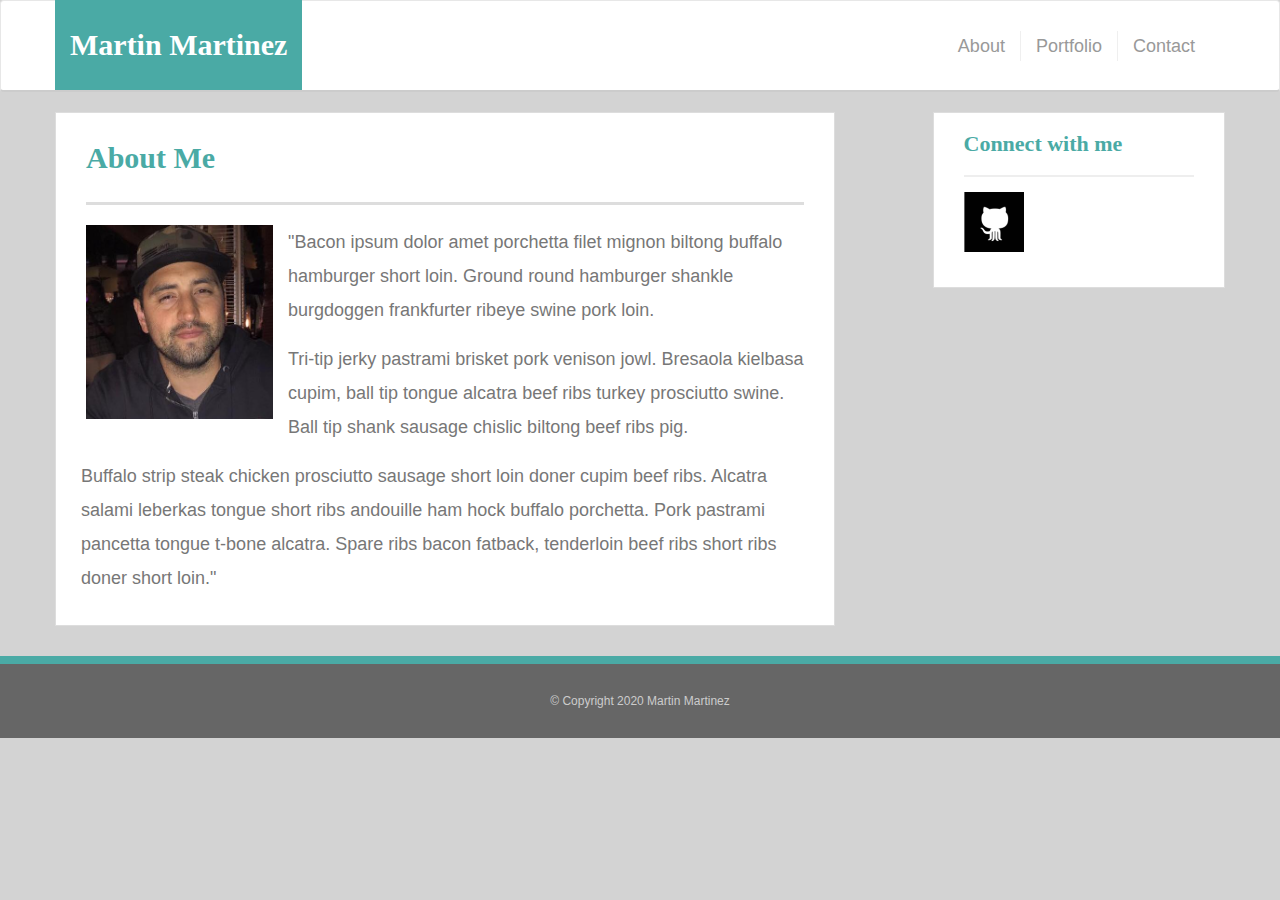
<file: index.html>
<!doctype html>

<html lang="en-us">

  <head>
    <meta charset="utf-8">
    <meta name="viewport" content="width=device-width, initial-scale=1">
    <title>About | Martin Martinez</title>
    <link rel="stylesheet" href="https://maxcdn.bootstrapcdn.com/bootstrap/3.3.6/css/bootstrap.min.css">
	  <link rel="stylesheet" type="text/css" href="./Assets/css/style.css">
  </head>

  <body>

    <nav class="navbar navbar-default" id="masthead">
      <div class="container">
        <div class="navbar-header">
          <button type="button" class="navbar-toggle collapsed" data-toggle="collapse" data-target="#bs-example-navbar-collapse-1" aria-expanded="false">
            <span class="sr-only">Toggle navigation</span>
            <span class="icon-bar"></span>
            <span class="icon-bar"></span>
            <span class="icon-bar"></span>
          </button>
          <a class="navbar-brand" href="#" id="logo">Martin Martinez</a>
        </div>
        <div class="collapse navbar-collapse" id="bs-example-navbar-collapse-1">
          <ul class="nav navbar-nav  navbar-right" id="navbar-links">
            <li><a href="index.html" id="no-border-about">About</a></li>
            <li><a href="./Assets/pages/portfolio.html">Portfolio</a></li>
            <li><a href="./Assets/pages/contact.html">Contact</a></li>
          </ul>
        </div>
      </div>
    </div>
    </nav>
  
    <div class="container">
        <div class="row">
           <div class="col-md-8 main-section">
              <h1>About Me</h1>
                <div class="row">
              <img class="pull-left img-responsive" id="profile-photo" src="./Assets/Images/mypic.jpg" alt="Martin Martinez profile photo" width="200" height="200">

              <p> "Bacon ipsum dolor amet porchetta filet mignon biltong buffalo hamburger short loin. Ground round hamburger shankle burgdoggen frankfurter ribeye swine pork loin.</p>  <p>Tri-tip jerky pastrami brisket pork venison jowl. Bresaola kielbasa cupim, ball tip tongue alcatra beef ribs turkey prosciutto swine.

                  Ball tip shank sausage chislic biltong beef ribs pig.</p> <p>Buffalo strip steak chicken prosciutto sausage short loin doner cupim beef ribs. Alcatra salami leberkas tongue short ribs andouille ham hock buffalo porchetta. Pork pastrami pancetta tongue t-bone alcatra. Spare ribs bacon fatback, tenderloin beef ribs short ribs doner short loin."</p>
                </div>
            </div>
      <div class="col-md-3 col-md-offset-1 sidebar">
      <h2>Connect with me</h2>
      <a href="https://github.com/MartinMartinez83"><img class="social img-responsive" src="./Assets/Images/github.png" alt="GitHub"></a>
        </div>
    </div>
    </div>
    

    
    <div class="container-fluid footer-section">
      <div class="row">
        <p>&copy; Copyright 2020 Martin Martinez</p>
      </div>
    </div>
    
       
    <!-- Scripts needed for Bootstrap collapsing navbar -->
     
    <script src="https://ajax.googleapis.com/ajax/libs/jquery/3.2.1/jquery.min.js"></script>
    <script src="https://maxcdn.bootstrapcdn.com/bootstrap/3.3.7/js/bootstrap.min.js"></script>
      
    </body>
    </html>
</file>
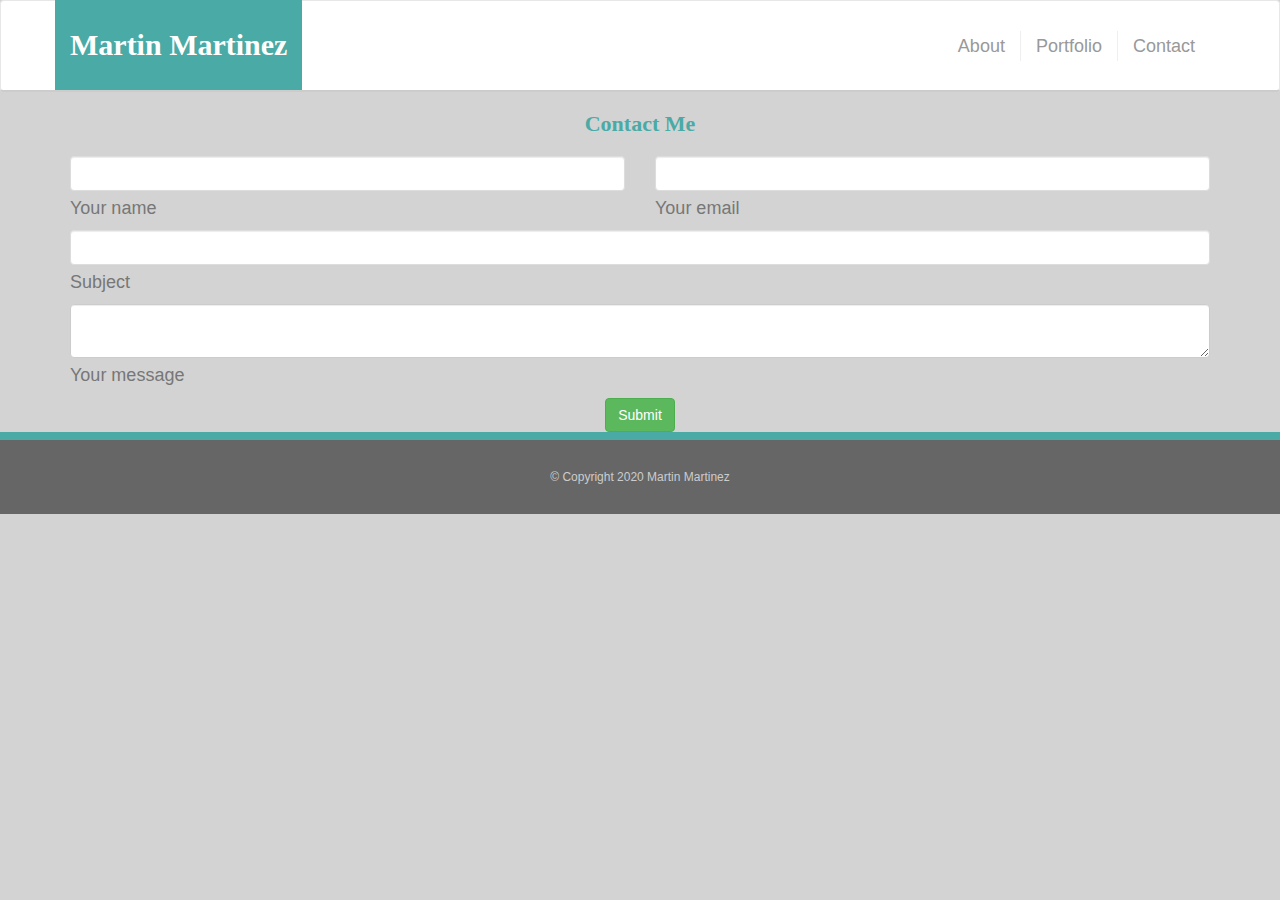
<file: Assets/pages/contact.html>
<!doctype html>

<html lang="en-us">

  <head>
    <meta charset="utf-8">
    <meta name="viewport" content="width=device-width, initial-scale=1">
    <title>About | Martin Martinez</title>
    <link rel="stylesheet" href="https://maxcdn.bootstrapcdn.com/bootstrap/3.3.6/css/bootstrap.min.css">
	  <link rel="stylesheet" type="text/css" href="../css/style.css">
  </head>

  <body>

    <nav class="navbar navbar-default" id="masthead">
      <div class="container">
        <div class="navbar-header">
          <button type="button" class="navbar-toggle collapsed" data-toggle="collapse" data-target="#bs-example-navbar-collapse-1" aria-expanded="false">
            <span class="sr-only">Toggle navigation</span>
            <span class="icon-bar"></span>
            <span class="icon-bar"></span>
            <span class="icon-bar"></span>
          </button>
          <a class="navbar-brand" href="#" id="logo">Martin Martinez</a>
        </div>
        <div class="collapse navbar-collapse" id="bs-example-navbar-collapse-1">
          <ul class="nav navbar-nav  navbar-right" id="navbar-links">
            <li><a href="../../index.html" id="no-border-about">About</a></li>
            <li><a href="../pages/portfolio.html">Portfolio</a></li>
            <li><a href="./Assets/pages/contact.html">Contact</a></li>
          </ul>
        </div>
      </div>
    </div>
    </nav>

      <body>

<section class="mb-4">

  <h2 class="h1-responsive font-weight-bold text-center my-4">Contact Me</h2>

  <div class="row">

      <!--Grid column-->
      <div class="container container-fluid">
          <form id="contact-form" name="contact-form" action="mail.php" method="POST">

              <!--Grid row-->
              <div class="row">

                  <!--Grid column-->
                  <div class="col-md-6">
                      <div class="md-form mb-0">
                          <input type="text" id="name" name="name" class="form-control">
                          <label for="name" class="">Your name</label>
                      </div>
                  </div>
                  <!--Grid column-->

                  <!--Grid column-->
                  <div class="col-md-6">
                      <div class="md-form mb-0">
                          <input type="text" id="email" name="email" class="form-control">
                          <label for="email" class="">Your email</label>
                      </div>
                  </div>
                  <!--Grid column-->

              </div>
              <!--Grid row-->

              <!--Grid row-->
              <div class="row">
                  <div class="col-md-12">
                      <div class="md-form mb-0">
                          <input type="text" id="subject" name="subject" class="form-control">
                          <label for="subject" class="">Subject</label>
                      </div>
                  </div>
              </div>
              <!--Grid row-->

              <!--Grid row-->
              <div class="row">

                  <!--Grid column-->
                  <div class="col-md-12">

                      <div class="md-form">
                          <textarea type="text" id="message" name="message" rows="2" class="form-control md-textarea"></textarea>
                          <label for="message">Your message</label>
                      </div>

                  </div>
              </div>
              <!--Grid row-->

          </form>

          <div class="text-center text-md-left">
              <a class="btn btn-success" onclick="document.getElementById('contact-form').submit();">Submit</a>
          </div>
          <div class="status"></div>
        </div>

  </div>

</section>
      
      
<div class="container-fluid footer-section">
  <div class="row">
    <p>&copy; Copyright 2020 Martin Martinez</p>
  </div>
</div>


   
<!-- Scripts needed for Bootstrap collapsing navbar -->
 
<script src="https://ajax.googleapis.com/ajax/libs/jquery/3.2.1/jquery.min.js"></script>
<script src="https://maxcdn.bootstrapcdn.com/bootstrap/3.3.7/js/bootstrap.min.js"></script>
  
</body>
</html>
</file>
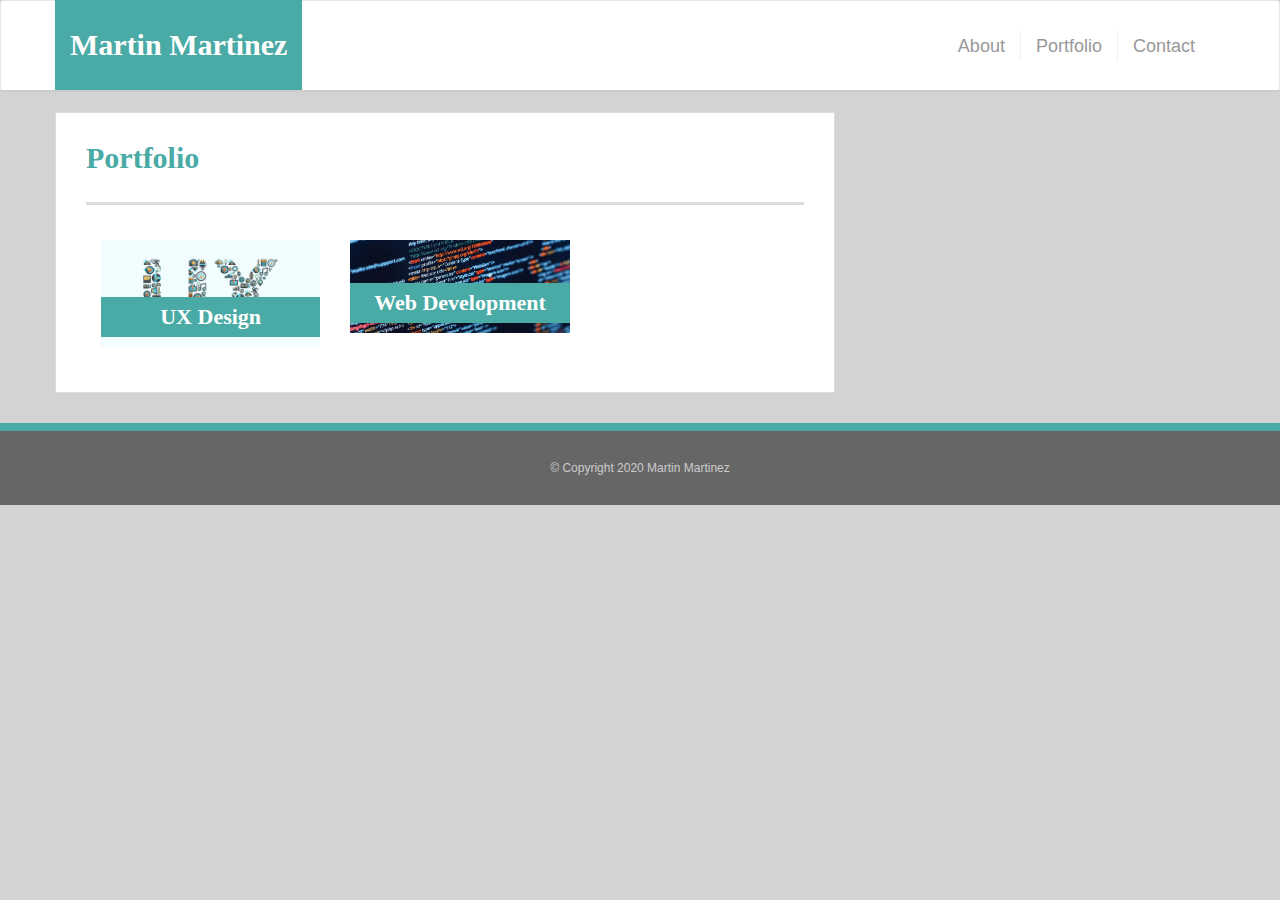
<file: Assets/pages/portfolio.html>
<!doctype html>

<html lang="en-us">

  <head>
    <meta charset="utf-8">
    <meta name="viewport" content="width=device-width, initial-scale=1">
    <title>About | Martin Martinez</title>
    <link rel="stylesheet" href="https://maxcdn.bootstrapcdn.com/bootstrap/3.3.6/css/bootstrap.min.css">
	  <link rel="stylesheet" type="text/css" href="../css/style.css">
  </head>

  <body>

    <nav class="navbar navbar-default" id="masthead">
      <div class="container">
        <div class="navbar-header">
          <button type="button" class="navbar-toggle collapsed" data-toggle="collapse" data-target="#bs-example-navbar-collapse-1" aria-expanded="false">
            <span class="sr-only">Toggle navigation</span>
            <span class="icon-bar"></span>
            <span class="icon-bar"></span>
            <span class="icon-bar"></span>
          </button>
          <a class="navbar-brand" href="#" id="logo">Martin Martinez</a>
        </div>
        <div class="collapse navbar-collapse" id="bs-example-navbar-collapse-1">
          <ul class="nav navbar-nav  navbar-right" id="navbar-links">
            <li><a href="../../index.html" id="no-border-about">About</a></li>
            <li><a href="./Assets/pages/portfolio.html">Portfolio</a></li>
            <li><a href="../pages/contact.html">Contact</a></li>
          </ul>
        </div>
      </div>
    </div>
    </nav>

    <div class="container">
  
      <div class="row">
        <div class="col-md-8 main-section">
          <h1>Portfolio</h1>
          <div class="row">
            <div class="col-md-4">
              <div class="col-sm-12 thumbnail text-center">
                  <img class="img-responsive" src="../Images/uxdesign.jpg" alt="uxdesign">
                  <div class="caption">
                    <h3>UX Design</h3>
                  </div>
              </div>
            </div>
            <div class="col-md-4">
              <div class="col-sm-12 thumbnail text-center">
                  <img class="img-responsive" src="../Images/Web Development.jpg" alt="Web Development">
                  <div class="caption">
                    <h3>Web Development</h3>
                  </div>
              </div>
            </div>
          </div>
          </div>
        </div>
      </div>
    </div>  

<div class="container-fluid footer-section">
  <div class="row">
    <p>&copy; Copyright 2020 Martin Martinez</p>
  </div>
</div>
          
            
<!-- Scripts needed for Bootstrap collapsing navbar -->
             
<script src="https://ajax.googleapis.com/ajax/libs/jquery/3.2.1/jquery.min.js"></script>
<script src="https://maxcdn.bootstrapcdn.com/bootstrap/3.3.7/js/bootstrap.min.js"></script>
              
</body>
</html>
</file>
<file: Assets/css/style.css>
body {
  font-family: Arial, "Helvetica Neue", Helvetica, sans-serif;
  font-size: 18px;
  line-height: 34px;
  color: #777;
  background: lightgray;
}

* {
  box-sizing: border-box;
}

/* general */

h1,
h2,
h3,
p {
  margin-bottom: 20px;
}

h1,
h2,
h3 {
  font-family: Georgia, Times, "Times New Roman", serif;
  font-weight: 700;
  color: #4aaaa5;
}

h1 {
  padding-bottom: 20px;
  font-size: 30px;
  line-height: 49px;
  border-bottom: 3px solid #ddd;
}

h2,
h3 {
  font-size: 22px;
}

/* header */

#masthead {
  color: #fff;
  background: #fff;
  border-bottom: 2px solid #ccc;
}

.navbar-brand {
  height: 90px;
  font-family: Georgia, Times, "Times New Roman", serif;
  font-size: 30px;
  font-weight: 700;
  line-height: 60px;
  color: #fff;
  text-align: center;
  text-decoration: none;
  background: #4aaaa5;
  margin-top: -1px;
}

.navbar-default .navbar-brand {
  color: #fff;
  background: #4aaaa5;
}

#navbar-links a {
  line-height: 0px;
  color: #999;
  text-decoration: none;
  border-left: 1px solid #efefef;
  margin-top: 30px;
}

/* remove border from the about link */
#no-border-about {
  border-left: 0 none !important;
}

/* footer */

.footer-section {
  position: relative;
  padding-top: 20px;
/*  clear: both;*/
  font-size: 12px;
  color: #fff;
  color: #ccc;
  text-align: center;
  background: #666;
  border-top: 8px solid #4aaaa5;
}

/* sidebar */

.sidebar {
  padding: 0px 30px 30px 30px;
  background: #fff;
  border: 1px solid #ddd;
  margin-bottom: 30px;
}

h3,
.sidebar h2 {
  padding-bottom: 20px;
  margin-bottom: 15px;
  line-height: 22px;
  border-bottom: 2px solid #eee;
}

.social {
  max-height: 60px;
  margin-bottom: 5px;
}

.social.img-responsive {
  display: inline-block;
}

/* main */

.main-section {
  padding: 0px 30px 30px 30px;
  margin: 0px 0px 30px;
  background: #fff;
  border: 1px solid #ddd;
}

.main-section p {
  margin: 0px 15px 15px 10px;
}

.main-section p:first-child {
  margin-top: -10px !important;
}

.main-section p:last-child {
  margin-bottom: 0px;
}

#profile-photo {
  max-width: 25%;
  margin-bottom: 15px;
  margin-right: 15px;
  margin-left: 15px;
  display: block;
}


/* portfolio page */

/* override bootstrap defaults for portfolio page */
.caption {
  width:100%;
  bottom: 10px;
  position: absolute;
  background: #4aaaa5;
}

.thumbnail {
  border: 0 none;
  box-shadow: none;
  margin: 15px;
  padding: 0;
  max-width: 220px;  /* computed max-width of img-responsive */
}

.caption h3 {
  color: #fff;
  border-bottom: none;
  padding-bottom: 0;
  margin-bottom: 0;
  margin-top: 0;
}

/* contact page */

label,
input[type=text],
input[type=email],
textarea {
  display: block;
  width: 100%;
  font-weight: normal;
}

input[type=text],
input[type=email],
textarea {
  height: 35px;
  padding: 0 10px;
  font-size: 14px;
  border: 1px solid #ddd;
}

textarea {
  height: 200px;
}

input[type=submit] {
  padding: 10px 30px;
  font-size: 18px;
  color: #fff;
  cursor: pointer;
  background: #4aaaa5;
  border: 0 none;
}

#submit-button {
  background-color: #4aaaa5;
  font-size: 16px;
  color: #ffffff;
  padding-top: 10px;
  padding-bottom: 10px;
  padding-right: 18px;
  padding-left: 18px;
  border-radius: 0px;
}
</file>
